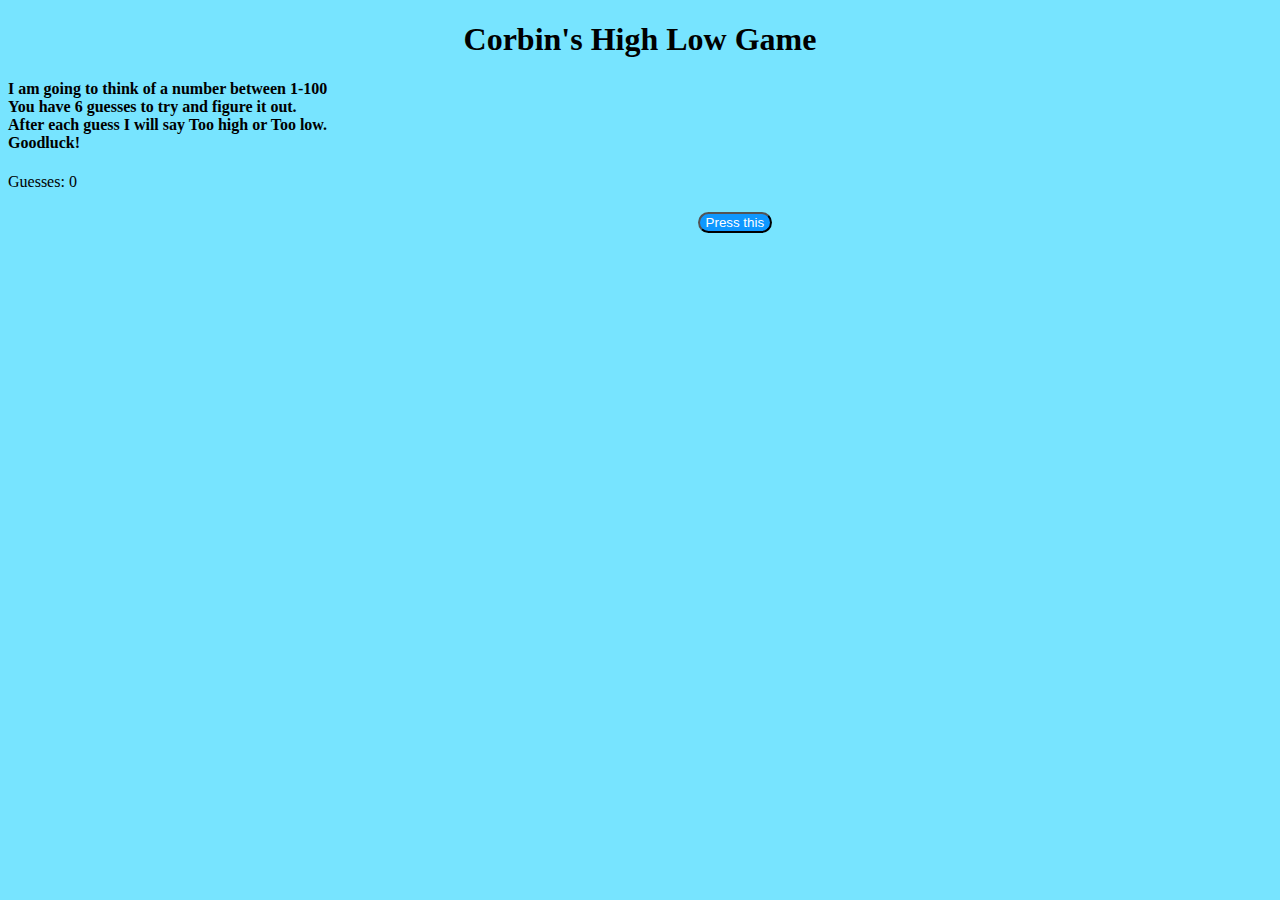
<file: indexSecondAlhpa.html>
<!DOCTYPE html>
<html>

<head>
	<meta charset="utf-8">
	<meta name="viewport" content="width=device-width">
	<title>Boughen</title>
	<link href="style.css" rel="stylesheet" type="text/css" />
</head>

<body>
	<h1 id="header">Corbin's High Low Game</h1>
	<h4 id="instructions">I am going to think of a number between 1-100</br>You have 6 guesses to try and figure it out.</br>After
		each guess I will say Too high or Too low.</br> Goodluck!</br></h4>
	<p id="numOfGuesses">Guesses: 0</p>
	<h3>
		<input type ="text" id = "theirGuess">
    <button onclick= "changeName()" id = "btnPress">Press this</button>
    </h3>
    <script src="script.js"></script>
  </body>
</html>
</file>
<file: style.css>
body{
  background: rgba(0, 204, 255, 0.534);
}
h1{
  text-align: center;
}
h2{
  text-align: center;
}
.center{
  left: 50%;
  margin: 0;
  position: absolute;
  -ms-transform: translate(-50%, -50%);
  transform: translate(-50%, -50%);
}
#theirGuess{
  visibility: hidden;
}
h3{
  text-align: center;
}
button{
  border-radius: 12px;
  background-color: rgba(0, 140, 255, 0.877);
  color: white;
}
</file>
